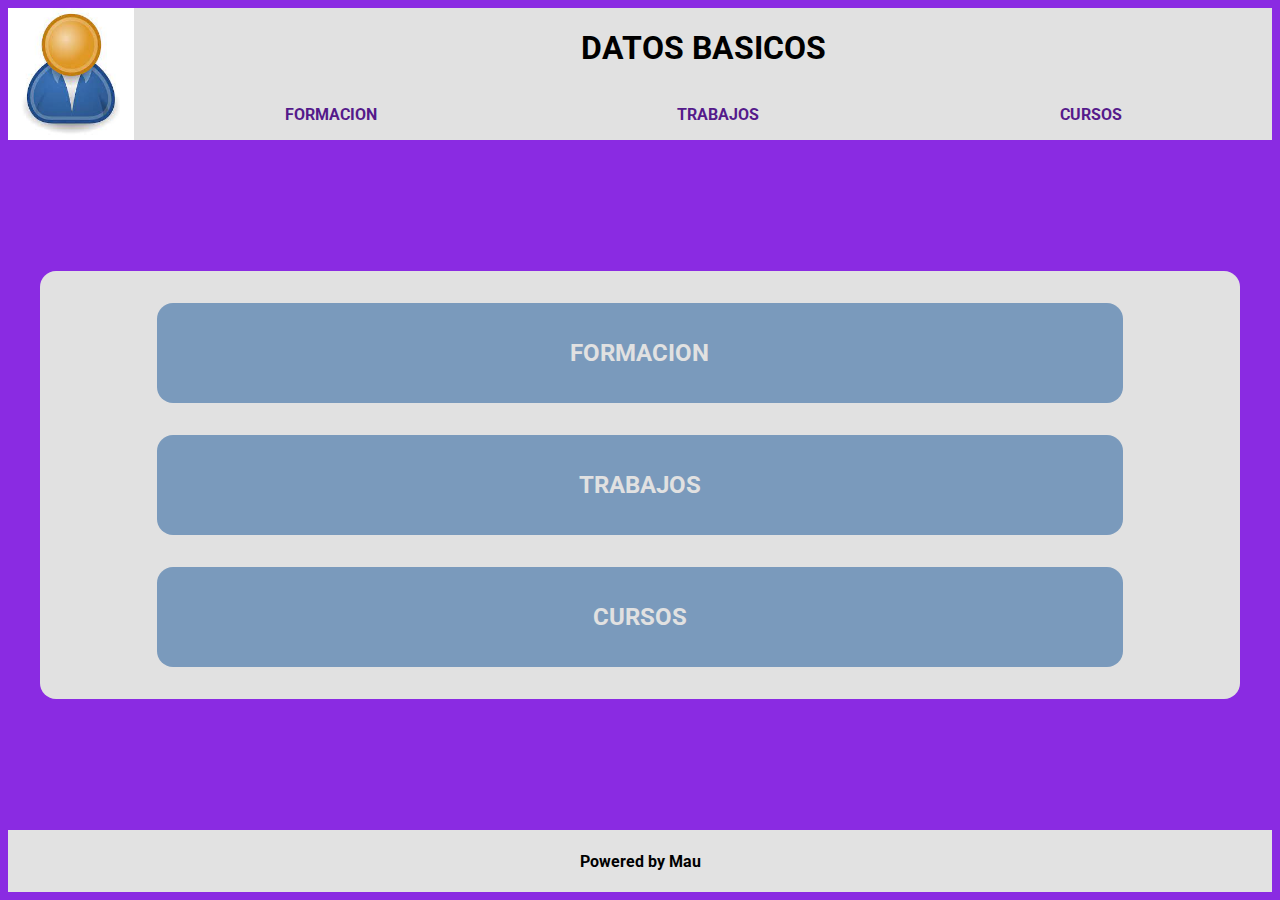
<file: class01/index.html>
<!DOCTYPE html>
<html lang="en">
<head>
    <meta charset="UTF-8">
    <meta http-equiv="X-UA-Compatible" content="IE=edge">
    <meta name="viewport" content="width=device-width, initial-scale=1.0">
    
    <link rel="stylesheet" href="./scss/styles.css">
    
    <title>CURRICULUM VITAE</title>

</head>
<body>
    <header class="header-container">
        <div class="cv-img-container">
            <img src="./img/user-img01.jpg" alt="foto CV">
        </div>
        <div class="basic-data-container">
            <h1>DATOS BASICOS</h1>
            <nav class="nav-container">
                <a href="" class="nav-item">FORMACION</a>
                <a href="" class="nav-item">TRABAJOS</a>
                <a href="" class="nav-item">CURSOS</a>
            </nav>
        </div>
    </header>
    
    <main class="main-container container">
        <section class="categories-container">
            <article class="article-container">
                <h2>FORMACION</h2>
            </article>
        
            <article class="article-container">
                <h2>TRABAJOS</h2>
            </article>
        
            <article class="article-container">
                <h2>CURSOS</h2>
            </article>
        </section>
    </main>

    <footer class="footer-container">
        <h4>Powered by Mau</h4>
    </footer>
</body>
</html>
</file>
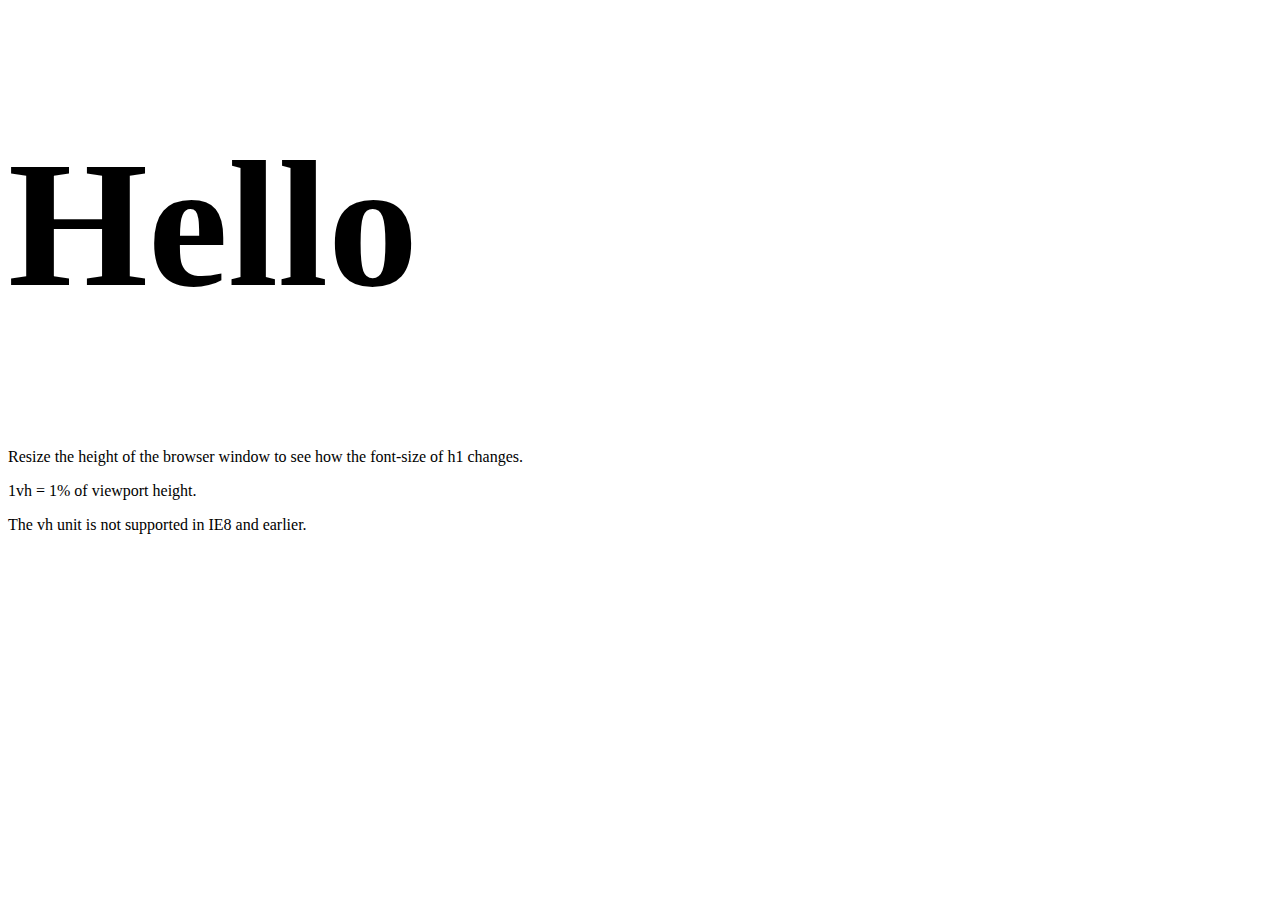
<file: class01/img/Tryit Editor v3.7_archivos/tryit_002.html>
<!DOCTYPE html>
<html><head>
<meta http-equiv="content-type" content="text/html; charset=UTF-8">
<style>
h1 {
  font-size: 20vh;
}
</style>
</head>
<body contenteditable="false">

<h1>Hello</h1>

<p>Resize the height of the browser window to see how the font-size of h1 changes.</p>
<p>1vh = 1% of viewport height.</p>
<p>The vh unit is not supported in IE8 and earlier.</p>



</body></html>
</file>
<file: class01/scss/styles.css>
@import url('https://fonts.googleapis.com/css2?family=Roboto:ital,wght@0,300;0,700;1,100&display=swap');

html, body{
    height: 100%;
    background-color: blueviolet;
    font-family: 'Roboto', sans-serif;
    display: flex;
    flex-direction: column;
    justify-content: space-between;
}

img{
    max-width: 100%;
    height: 100%;
}

header{
    display: flex;
}

a{
    text-decoration: none;
    font-weight: 700;
}

h1, h2, h3, h4 {
    text-align: center;
}

h1{
    font-weight: 700;
}

footer{
    background-color: #e2e2e2;
}

.container{
    width: 1200px;
    margin: auto;
}

.cv-img-container{
    flex: 0 0 calc(10%);
    text-align: center;
}

.basic-data-container{
    flex: 3 1 calc(77.7%);
    display: flex;
    flex-direction: column;
    justify-content: space-between;
    background-color: #e1e1e1;
}

.basic-data-container h1{
    text-align: center;
}

.nav-container{
    display: flex;
    justify-content: space-around;
    align-items: center;
}

.nav-container a{
    padding: 1rem;
}

.categories-container{
    display: flex;
    flex-direction: column;
    justify-content: space-around;
    align-items: center;
    background-color: #e1e1e1;
    border-radius: 1rem;
    padding: 1rem;
}

.article-container{
    background-color: #7294b9ed;
    width: 80%;
    margin: 1rem;
    padding: 1rem;
    border-radius: 1rem;
    color: #e1e1e1;
}
</file>
